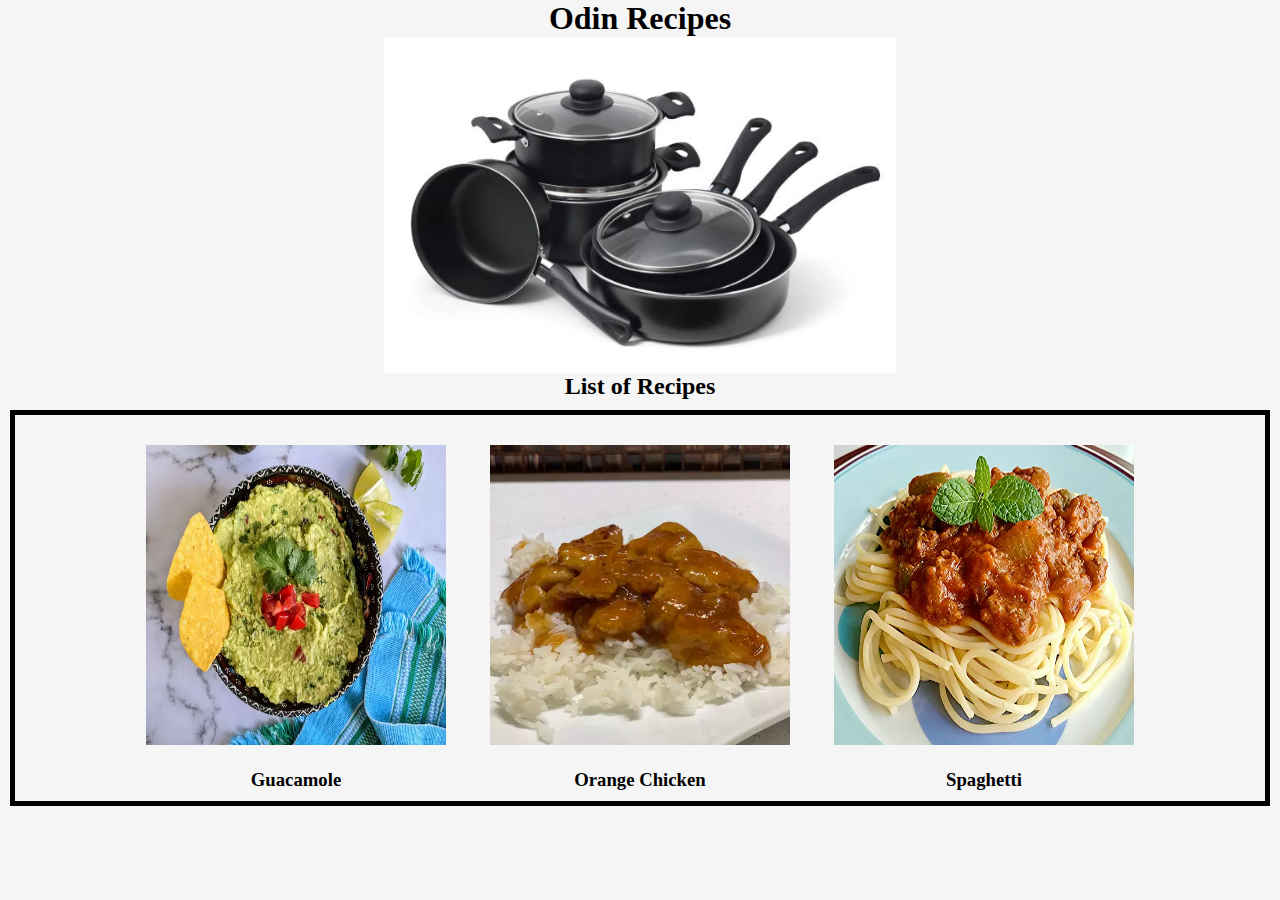
<file: index.html>
<!DOCTYPE html>

<html lang="en">
    <head>
        <meta charset="utf-8">
        <title>The Best Recipes</title>
        <link rel="stylesheet" href="style.css" />
    </head>

    <body>
        <h1>Odin Recipes</h1>
        <img class="title_img" src="images/pots_and_pans.jpg" alt="image of black pots and pans">
        <h2>List of Recipes</h2>
        <ul class="select_recipe">
            <li><a href="recipes/guacamole.html"><img class="select_recipe" src="images/guacamole.jpg" alt="Image of fresh Guacamole in a bowl"></a>
                <h3><a class="recipe_link" href="recipes/guacamole.html">Guacamole</a></h3>
            </li>
            <li><a href="recipes/orange_chicken.html"><img class="select_recipe" src="images/orange_chicken.jpg" alt="Image of orange chicken over rice on a white plate"></a>
                <h3><a class="recipe_link" href="recipes/orange_chicken.html">Orange Chicken</a></h3>
            </li>
            <li><a href="recipes/spaghetti.html"><img class="select_recipe" src="images/spaghetti.jpg" alt="Image of spaghetti with tomato sauce topped with basil leaf on a light blue plate"></a>
                <h3><a class="recipe_link" href="recipes/spaghetti.html">Spaghetti</a></h3>
            </li>
        </ul>
        
    </body>
</html>
</file>
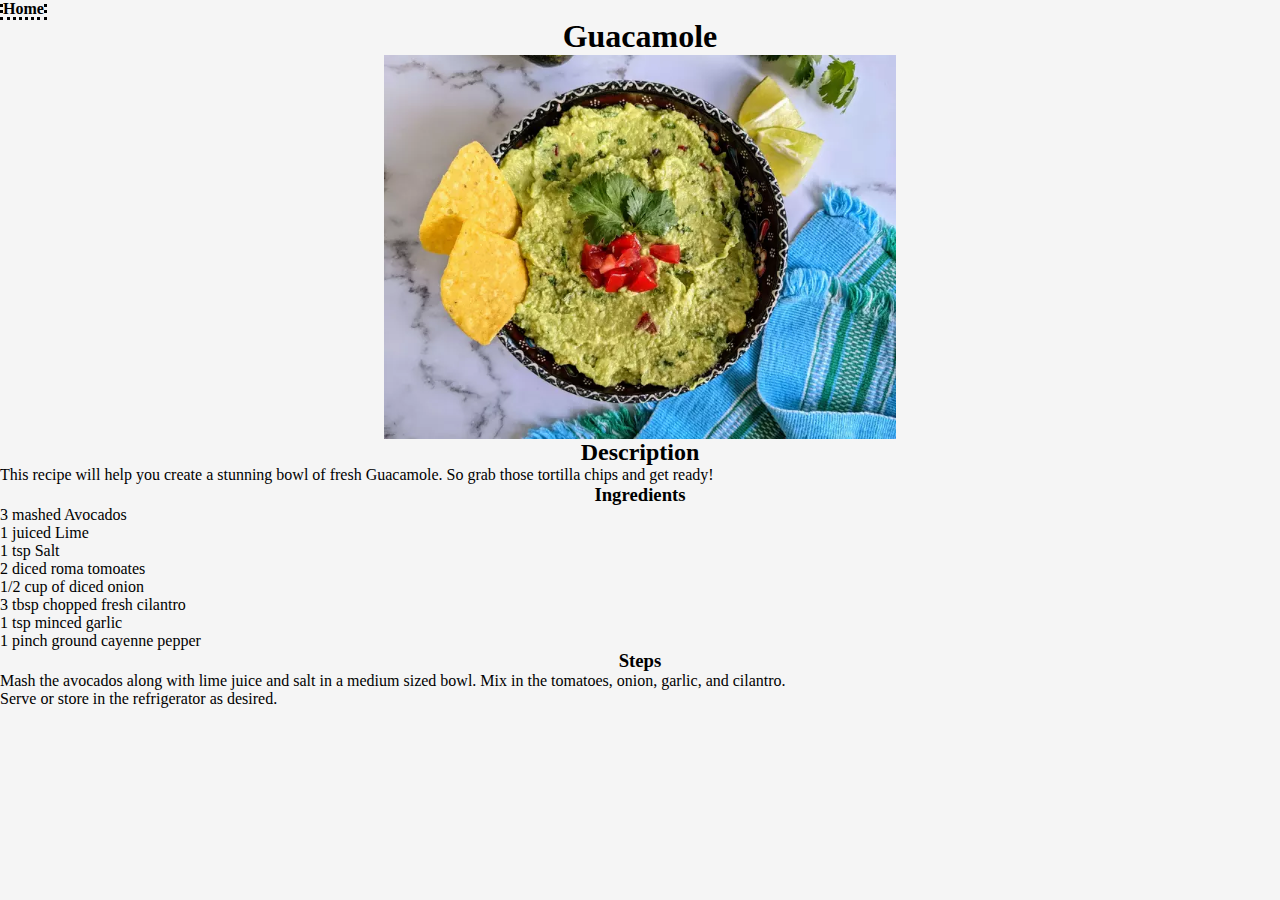
<file: recipes/guacamole.html>
<!DOCTYPE html>

<html lang="en">
    <head>
        <meta charset="utf-8">
        <title>Guacamole Recipe</title>
        <link rel="stylesheet" href="../style.css" />
    </head>

    <body>
        <a class="home" href="../index.html">Home</a>
        <h1>Guacamole</h1>
        <img class="title_img" src="../images/guacamole.jpg" alt="Image of fresh Guacamole in a bowl">
        <h2>Description</h2>
        <p>This recipe will help you create a stunning bowl of fresh Guacamole. So grab those tortilla chips and get ready!</p>
        <h3>Ingredients</h3>
            <ul>
                <li>3 mashed Avocados</li>
                <li>1 juiced Lime</li>
                <li>1 tsp Salt</li>
                <li>2 diced roma tomoates</li>
                <li>1/2 cup of diced onion</li>
                <li>3 tbsp chopped fresh cilantro</li>
                <li>1 tsp minced garlic</li>
                <li>1 pinch ground cayenne pepper</li>
            </ul>

        <h3>Steps</h3>
            <ol>
                <li>Mash the avocados along with lime juice and salt in a medium sized bowl. Mix in
                    the tomatoes, onion, garlic, and cilantro.
                </li>
                <li>Serve or store in the refrigerator as desired.</li>
            </ol>
    </body>
</html>
</file>
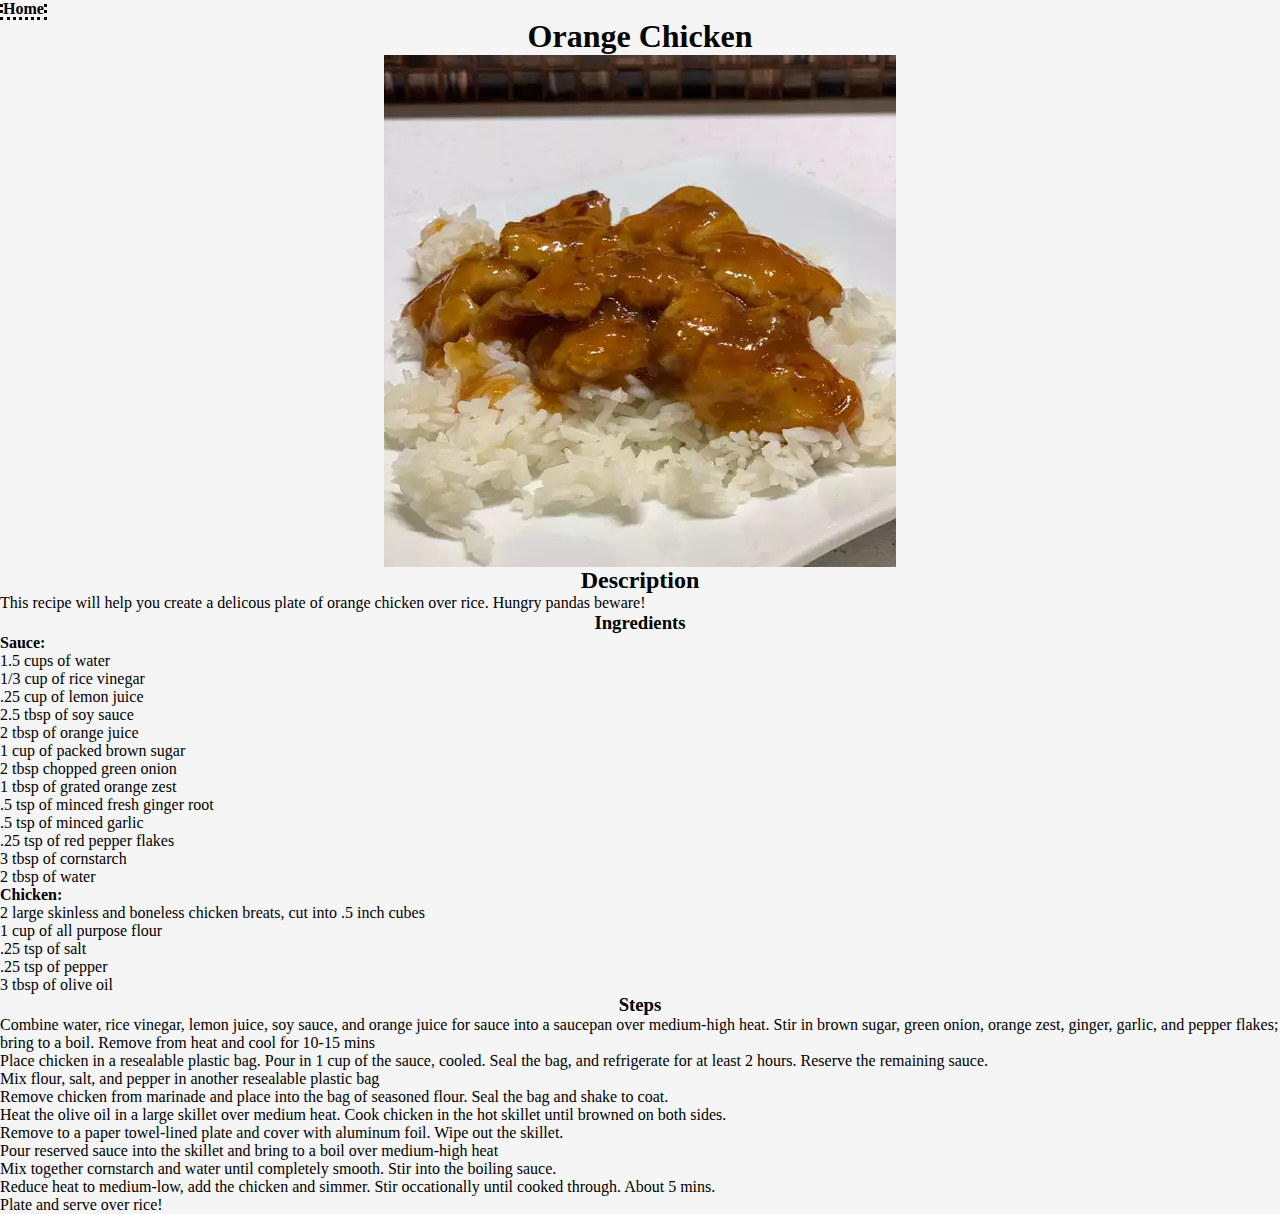
<file: recipes/orange_chicken.html>
<!DOCTYPE html>

<html lang="en">
    <head>
        <meta charset="utf-8">
        <title>Orange Chicken Recipe</title>
        <link rel="stylesheet" href="../style.css" />        
    </head>

    <body>
        <a class="home" href="../index.html">Home</a>
        <h1>Orange Chicken</h1>
        <img class="title_img" src="../images/orange_chicken.jpg" alt="Image of orange chicken over rice on a white plate">
        <h2>Description</h2>
        <p>This recipe will help you create a delicous plate of orange chicken over rice. Hungry pandas beware!</p>
        <h3>Ingredients</h3>
        <h4>Sauce:</h4>
            <ul>
                <li>1.5 cups of water</li>
                <li>1/3 cup of rice vinegar</li>
                <li>.25 cup of lemon juice</li>
                <li>2.5 tbsp of soy sauce</li>
                <li>2 tbsp of orange juice</li>
                <li>1 cup of packed brown sugar</li>
                <li>2 tbsp chopped green onion</li>
                <li>1 tbsp of grated orange zest</li>
                <li>.5 tsp of minced fresh ginger root</li>
                <li>.5 tsp of minced garlic</li>
                <li>.25 tsp of red pepper flakes</li>
                <li>3 tbsp of cornstarch</li>
                <li>2 tbsp of water</li>
            </ul>
        <h4>Chicken:</h4>
            <ul>
                <li>2 large skinless and boneless chicken breats, cut into .5 inch cubes</li>
                <li>1 cup of all purpose flour</li>
                <li>.25 tsp of salt</li>
                <li>.25 tsp of pepper</li>
                <li>3 tbsp of olive oil</li>
            </ul>

        <h3>Steps</h3>
            <ol>
                <li>Combine water, rice vinegar, lemon juice, soy sauce, and orange juice 
                    for sauce into a saucepan over medium-high heat. Stir in brown sugar, green 
                    onion, orange zest, ginger, garlic, and pepper flakes; bring to a boil. Remove 
                    from heat and cool for 10-15 mins
                </li>
                <li>Place chicken in a resealable plastic bag. Pour in 1 cup of the sauce, cooled.
                    Seal the bag, and refrigerate for at least 2 hours. Reserve the remaining sauce.
                </li>
                <li>Mix flour, salt, and pepper in another resealable plastic bag</li>
                <li>Remove chicken from marinade and place into the bag of seasoned flour.
                    Seal the bag and shake to coat.
                </li>
                <li>Heat the olive oil in a large skillet over medium heat. Cook chicken in 
                    the hot skillet until browned on both sides.
                </li>
                <li>Remove to a paper towel-lined plate and cover with aluminum foil. Wipe out the 
                    skillet.
                </li>
                <li>Pour reserved sauce into the skillet and bring to a boil over medium-high heat</li>
                <li>Mix together cornstarch and water until completely smooth. Stir into the boiling 
                    sauce.
                </li>
                <li>Reduce heat to medium-low, add the chicken and simmer. Stir occationally until cooked 
                    through. About 5 mins.
                </li>
                <li>Plate and serve over rice!</li>
            </ol>
    </body>
</html>
</file>
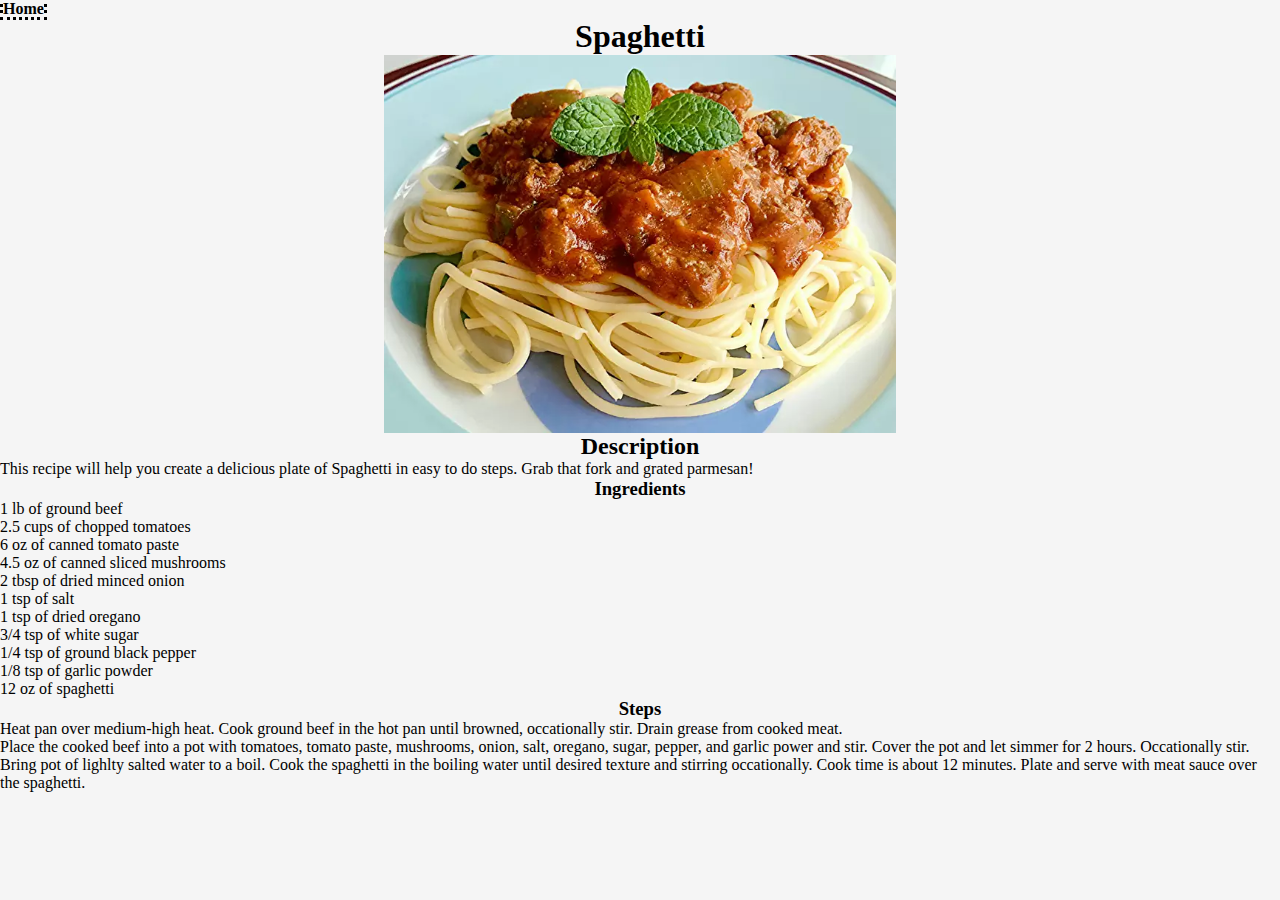
<file: recipes/spaghetti.html>
<!DOCTYPE html>

<html lang="en">
    <head>
        <meta charset="utf-8">
        <title>Spaghetti Recipe</title>
        <link rel="stylesheet" href="../style.css" /> 
    </head>

    <body>
        <a class="home" href="../index.html">Home</a>
        <h1>Spaghetti</h1>
        <img class="title_img" src="../images/spaghetti.jpg" alt="Image of spaghetti with tomato sauce topped with basil leaf on a light blue plate">
        <h2>Description</h2>
        <p>This recipe will help you create a delicious plate of Spaghetti in easy to do steps. Grab that fork and grated parmesan!</p>
        <h3>Ingredients</h3>
            <ul>
                <li>1 lb of ground beef</li>
                <li>2.5 cups of chopped tomatoes</li>
                <li>6 oz of canned tomato paste</li>
                <li>4.5 oz of canned sliced mushrooms</li>
                <li>2 tbsp of dried minced onion</li>
                <li>1 tsp of salt</li>
                <li>1 tsp of dried oregano</li>
                <li>3/4 tsp of white sugar</li>
                <li>1/4 tsp of ground black pepper</li>
                <li>1/8 tsp of garlic powder</li>
                <li>12 oz of spaghetti</li>
            </ul>

        <h3>Steps</h3>
            <ol>
                <li>Heat pan over medium-high heat. Cook ground beef in the hot pan until browned,
                    occationally stir. Drain grease from cooked meat.</li>
                <li>Place the cooked beef into a pot with tomatoes, tomato paste, mushrooms,
                    onion, salt, oregano, sugar, pepper, and garlic power and stir. Cover 
                    the pot and let simmer for 2 hours. Occationally stir.</li>
                <li>Bring pot of lighlty salted water to a boil. Cook the spaghetti in the boiling
                    water until desired texture and stirring occationally. Cook time is about 12
                    minutes. Plate and serve with meat sauce over the spaghetti.
                </li>
            </ol>
    </body>
</html>
</file>
<file: style.css>
* {
    margin: 0px;
    padding: 0px;
}

body {
    background-color: whitesmoke;
}

h1,
h2,
h3 
{
    text-align: center;
}

.title_img {
    display: block;
    margin-left: auto;
    margin-right: auto;
    width: 40%;
}

.select_recipe {
    border-color: black;
    border: 5px;
    border-style: solid;
    margin: 10px;
    padding: 10px;
    text-align: center;
}
.select_recipe li {
    display: inline-block;
    list-style: none;
    vertical-align: top;
}

.select_recipe img {
    height: 300px;
    width: 300px;
    border: 0px;
}

.recipe_link {
    text-decoration: none;
    color: black;
}

.home {
    font-weight: bold;
    text-decoration: solid;
    color: black;
    border-color: black;
    border: dotted;
}
</file>
